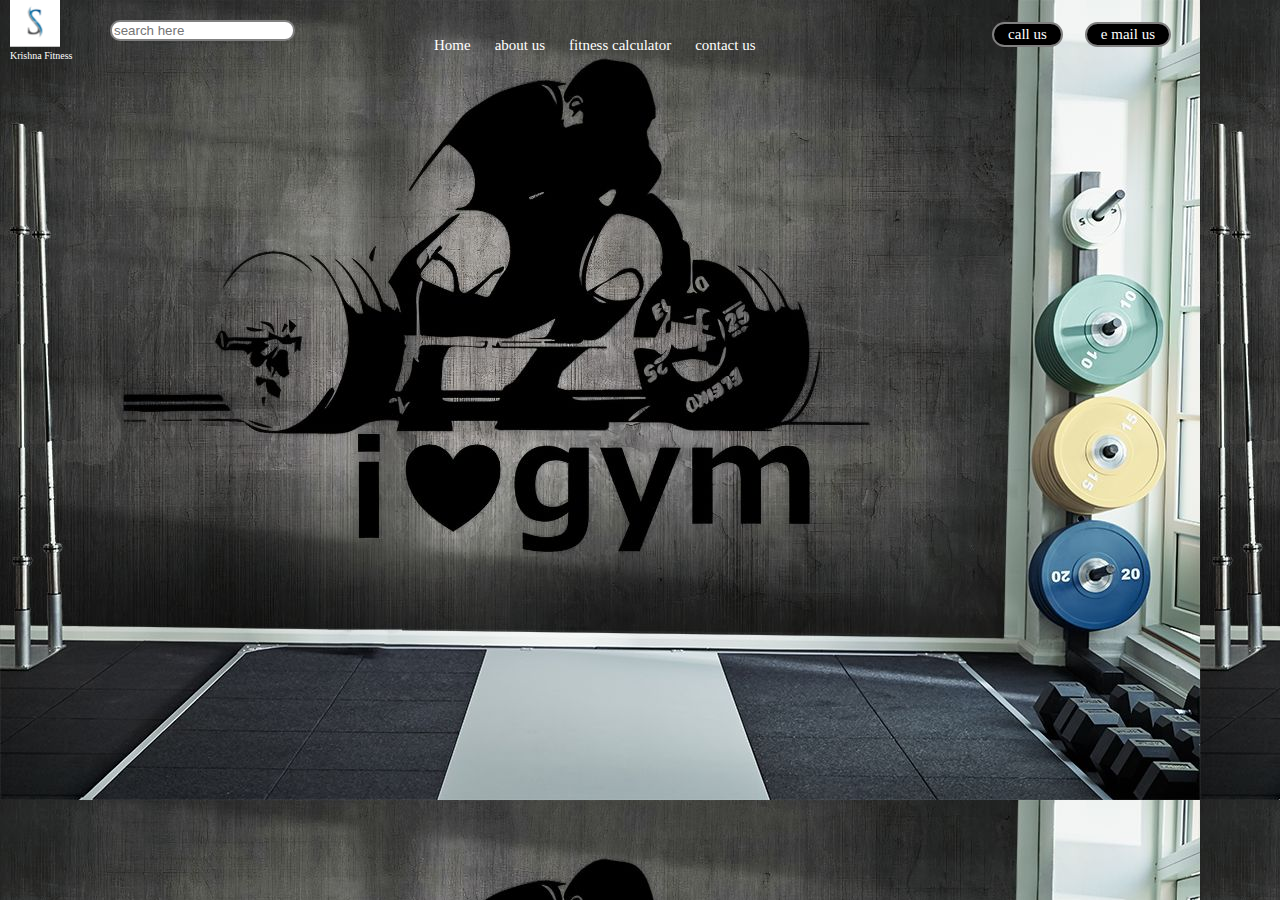
<file: project-1/index.html>
<!DOCTYPE html>
<html lang="en">
<head>
    <meta charset="UTF-8">
    <meta name="viewport" content="width=device-width, initial-scale=1.0">
    <title>GYM TRAINING</title>
    <style>
        /* *{
          margin: 0;
          padding: 0;  
        } */
       body{
        font-family: baloo bhai,cursive;
        color: white;
        margin: 10px;
        padding: 0px;
        /* border: 1px solid red; */
        background: url(gym\ bach\ ground.jpg);
       } 
       .left{
        display: inline-block;
        position: absolute;
        left:10px;
        top:0px;
       }
       .left img{
        width: 50px;
           }
           .left div{
             line-height: 10px;
            font-size: 10px;
            text-align: center;
           }
           .search{
            display: inline-block;
            position: absolute;
            left: 90px;
            right: 80px;
            margin-top: 10px;
             margin-left: 20px;
             padding-right: 20px;
             text-color:black ;
             }
           .search input{ border: 2px solid grey;
            border-radius: 10px;
          }
           .search input:hover{
            /* border: 2px solid grey;
            border-radius: 50px; */
            /* color: black; */
            background-color: rgb(55, 221, 239);
           }
           .mid{
            display: inline-block;
            position: absolute;
            left: 30%;
            right: 30%;
            margin-top: 10px;
           }
           
           .navbar li{
            display: inline-block;
            font-size: 15px;
           }
           .navbar li a{
            color: white;
             text-decoration: none;
             padding-top: 5px;
            padding : 5px 10px;
           }
           .navbar li a:hover,.navbar li a:active{
            text-decoration: underline;
            color: rgb(65, 24, 244);
            background-color: grey;
           }
           .right{
            position: absolute;
            right: 100px;
            top: 22px;
             display: inline-block;
           }
           .btn{
            font-family: baloo bhai,cursive;
            margin:0px 9px ;
            background-color: black;
            color: white;
            padding:2px 14px ;
            border: 2px solid grey;
            border-radius: 20px;
            font-size: 15px;
            cursor: pointer;
        }
      /* .login{
        border: 2px solid red;

        margin-top:30px ;
     }  */

     </style>
</head>
<body>
    <div class="left">
        <img src="logo for gym.png" alt="">
        <div>Krishna Fitness</div>
    </div>
    <div class="search">
        <input type="text" placeholder="search here">
    </div>
    <div class="mid">
      <ul class="navbar"> 
         <li><a href="home.html" target="_blank">Home</a></li>
        <li><a href="home.html">about us </a></li>
        <li><a href="#">fitness calculator</a></li>
        <li><a href="#">contact us</a></li>
    </ul>
    </div>
    <div class="right">
        <button class="btn">call us</button>
        <button class="btn">e mail us</button>
    </div>
<div class="login">
    <form action="">
       nnry
    </form>
</div>

</body>
</html>
</file>
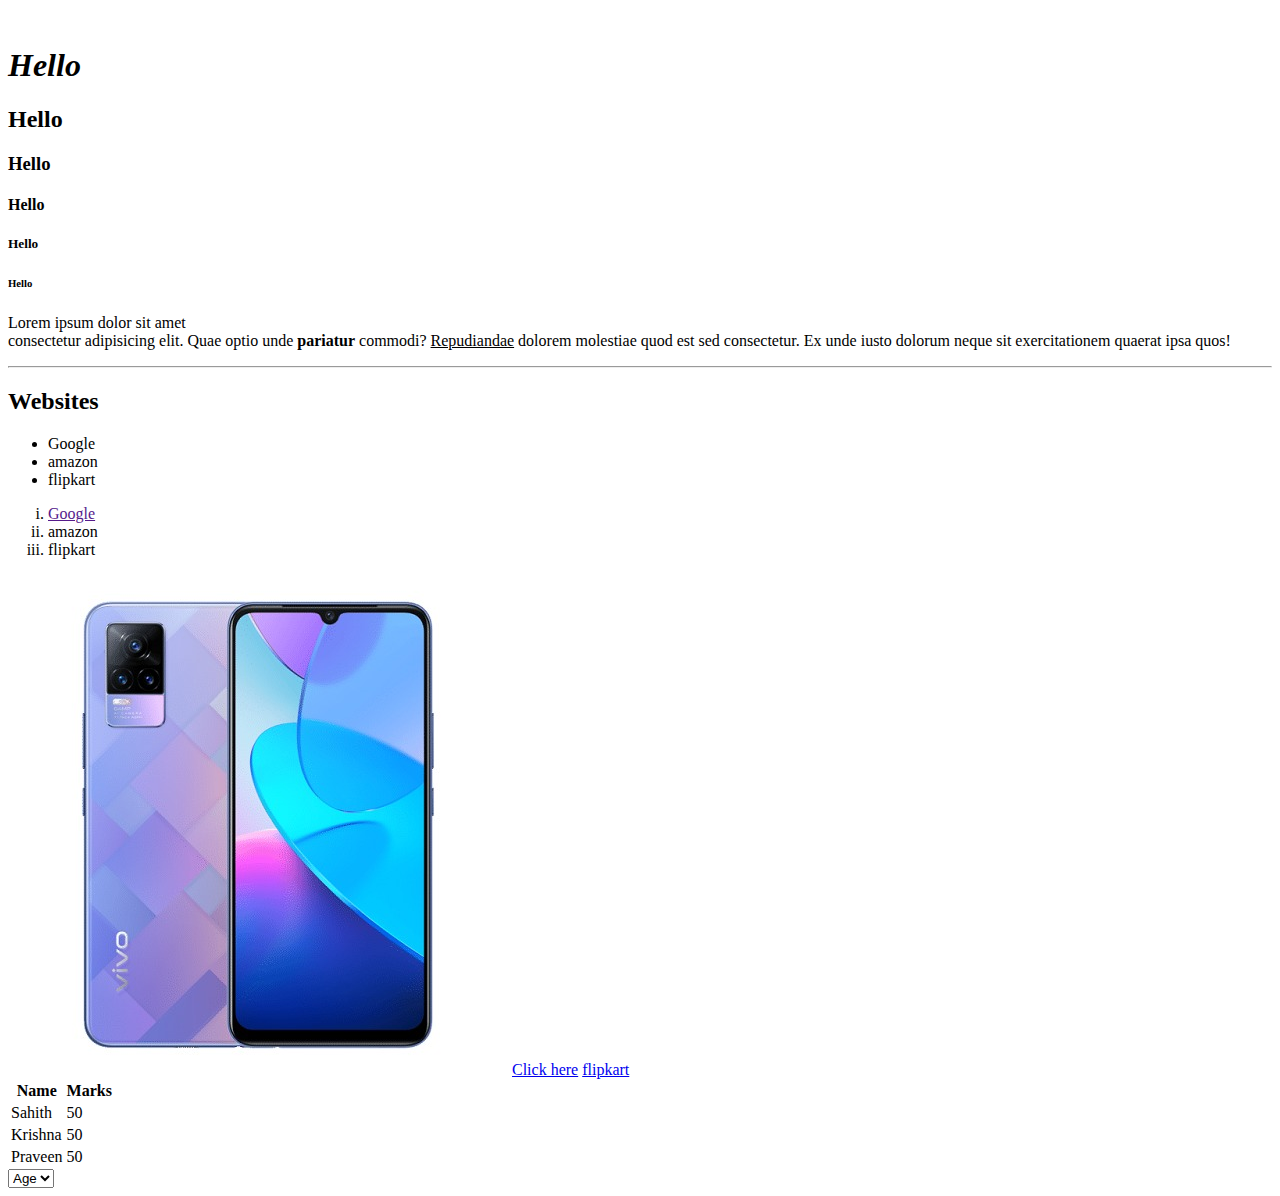
<file: Webdevelopment/index.html>
<!DOCTYPE html>
<html lang="en">
<head>
    <meta charset="UTF-8">
    <meta name="viewport" content="width=device-width, initial-scale=1.0">
    <title>Basic</title>
</head>
<body color="Red">
    <div>
        <img>
        <a>
        </a>
        <p></p>
    </div>
    <h1><i>Hello</i></h1>
    <h2><b>Hello</b></h2>
    <h3><span>H</span>ello</h3>
    <h4>Hello</h4>
    <h5>Hello</h5>
    <h6>Hello</h6>
    <p>Lorem ipsum dolor sit amet 
        <br>
        consectetur adipisicing elit. Quae optio unde
         <b>pariatur</b> commodi? <u>Repudiandae</u> 
        dolorem molestiae quod est sed consectetur. Ex unde iusto dolorum neque sit exercitationem quaerat ipsa quos!</p>
    <hr>
    <h2>Websites</h2>
    <ul>
        <li>Google</li>
        <li>amazon</li>
        <li>flipkart</li>
    </ul>
    <ol type="i">
        <li><a href="">Google</a></li>
        <li>amazon</li>
        <li>flipkart</li>
    </ol>
    <img src="mobile.jpg" alt="this is a mobile image">
    <a href="https://www.amazon.in/?&tag=googhydrabk1-21&ref=pd_sl_7hz2t19t5c_e&adgrpid=155259815513&hvpone=&hvptwo=&hvadid=676742245123&hvpos=&hvnetw=g&hvrand=9734575473329675232&hvqmt=e&hvdev=c&hvdvcmdl=&hvlocint=&hvlocphy=9302139&hvtargid=kwd-10573980&hydadcr=14453_2367553&gad_source=1" target="">Click here</a>
    <a href="https://www.flipkart.com/"></a>
    <a href="sample.html">flipkart</a>
    <table>
        <thead>
           <tr>
            <th>Name</th>
            <th>Marks</th>
           </tr>
        </thead>
        <tbody>
           <tr>
              <td>Sahith</td>
              <td>50</td>
           </tr>
           <tr>
            <td>Krishna</td>
            <td>50</td>
         </tr>
         <tr>
            <td>Praveen</td>
            <td>50</td>
         </tr>
        </tbody>
    </table>
    <select>
        <option>Age</option>
        <option>1</option>
        <option>2</option>
        <option>3</option>
        <option>4</option>
        <option>5</option>
    </select>
</body>
</html>
</file>
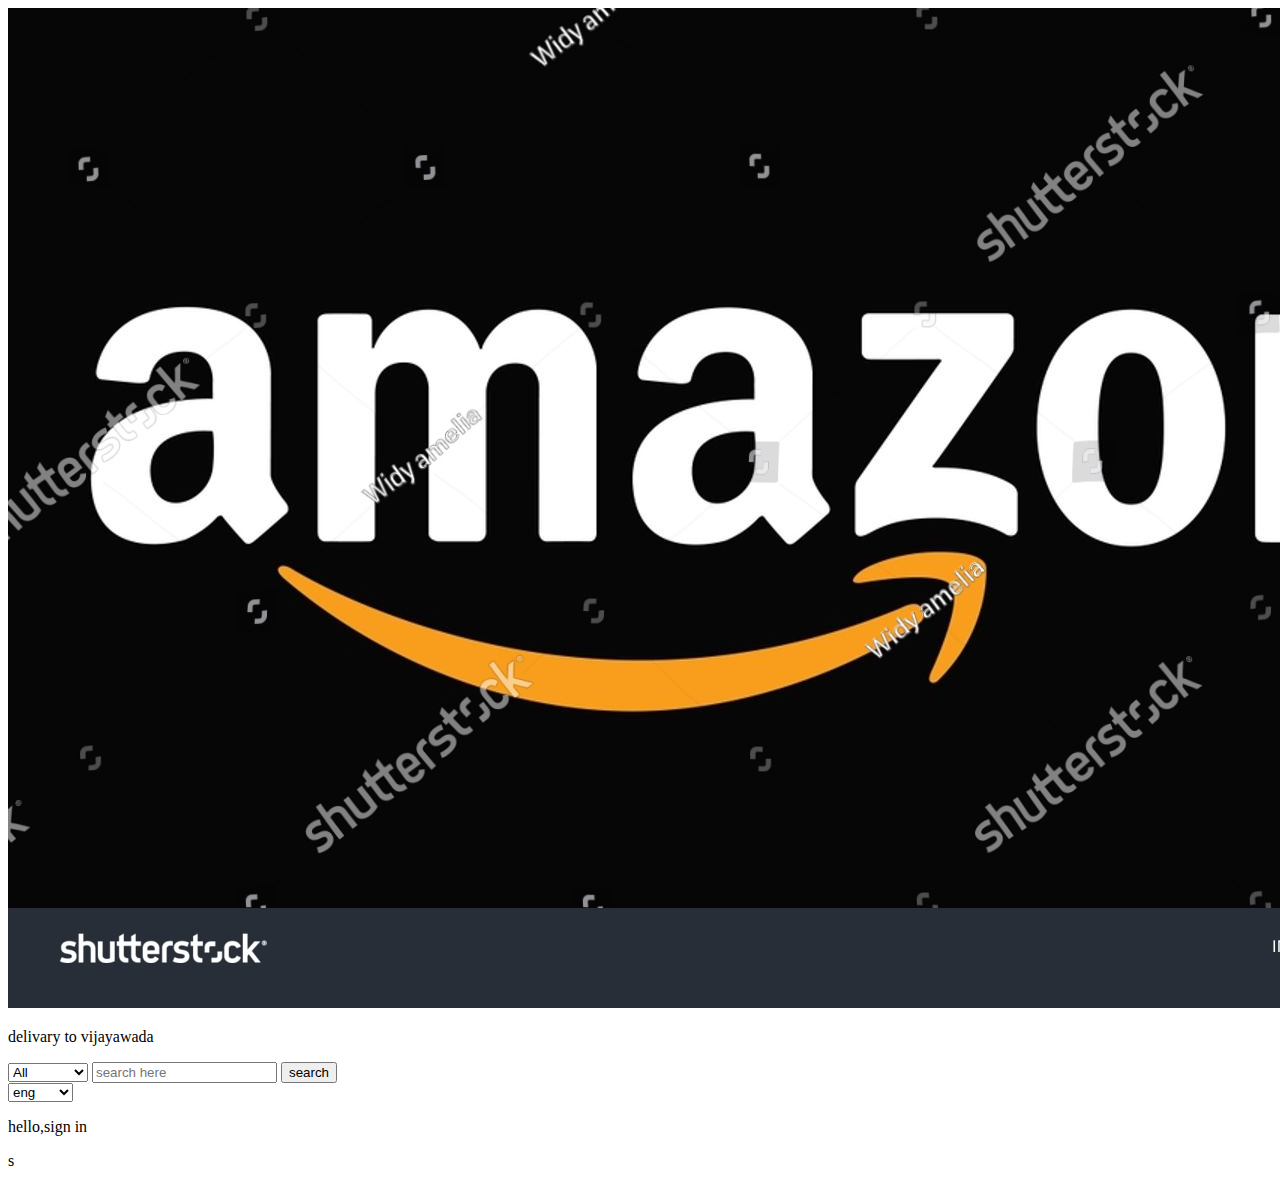
<file: Webdevelopment/Amazon/index.html>
<!DOCTYPE html>
<html lang="en">
<head>
    <meta charset="UTF-8">
    <meta name="viewport" content="width=device-width, initial-scale=1.0">
    <title>amazon</title>
</head>
<body>
    <div class="nav-bar1">
        <img src="amazon logo.jpg" alt="amazon logo">
        <p>delivary to vijayawada</p>
        <div class="nav"> 
        <select >
        <option>All</option>
        <option>moblie</option>
        <option>laptops</option>
        <option>tvs</option>
        <option>eletronics</option>
    </select>
        <input type="text" placeholder="search here">
        <button>search</button>
    </div>
    <select >
        <option>eng</option>
        <option>telu</option>
        <option>hindi</option>
        <option>tamil</option>
        <option>bengali</option>
    </select>
    <p>hello,sign in</p>
    <p>s</p>
    <div class="nav-bar2">
    
    </div>
</body>
</html>
</file>
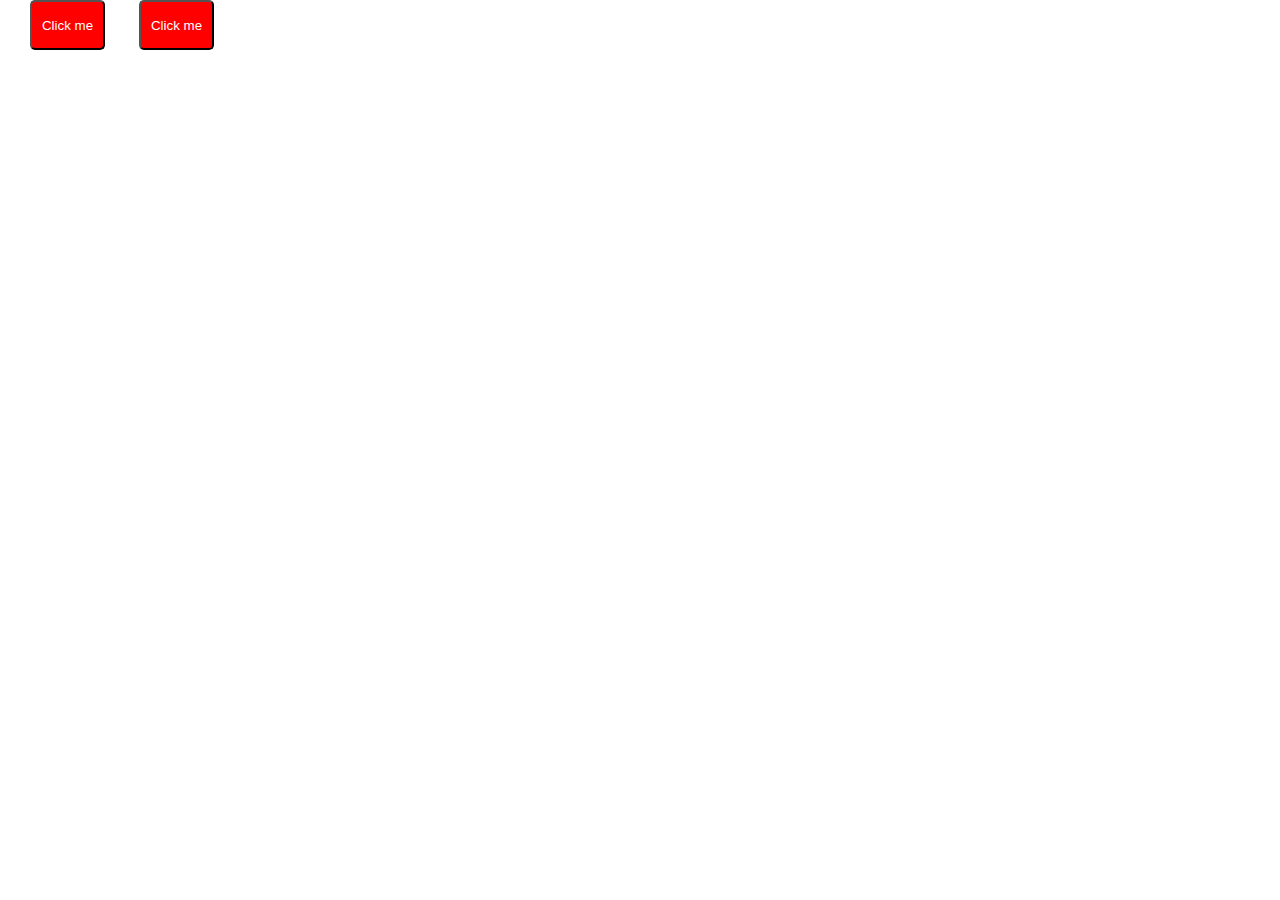
<file: project-1/demo.html>
<!DOCTYPE html>
<html lang="en">
<head>
    <meta charset="UTF-8">
    <meta name="viewport" content="width=device-width, initial-scale=1.0">
    <title>Document</title>
    <style>
        *{
            padding: 0;
            margin: 0;
        }
        h2{
            border: 2px solid black;
            display: inline-block;
            margin: 5px;
        }
        .dem{
        height: 150px;
        width: 150px; 
        border: 1px solid black;
        padding-left: 50px;
        margin-left: 50px;
        }
        button{
            height: 50px;
            width: 75px;
            color: white;
            background-color: red;
            border-radius: 5px;
            margin-left: 30px;
            /* padding-left: 30px; */
        }
    </style>
</head>
<body>
    <!-- <div class="dem">
      <h2>Box</h2>
      <h2>Box</h2>
    </div> -->
    <button>Click me</button>
    <button>Click me</button>
</body>
</html>
</file>
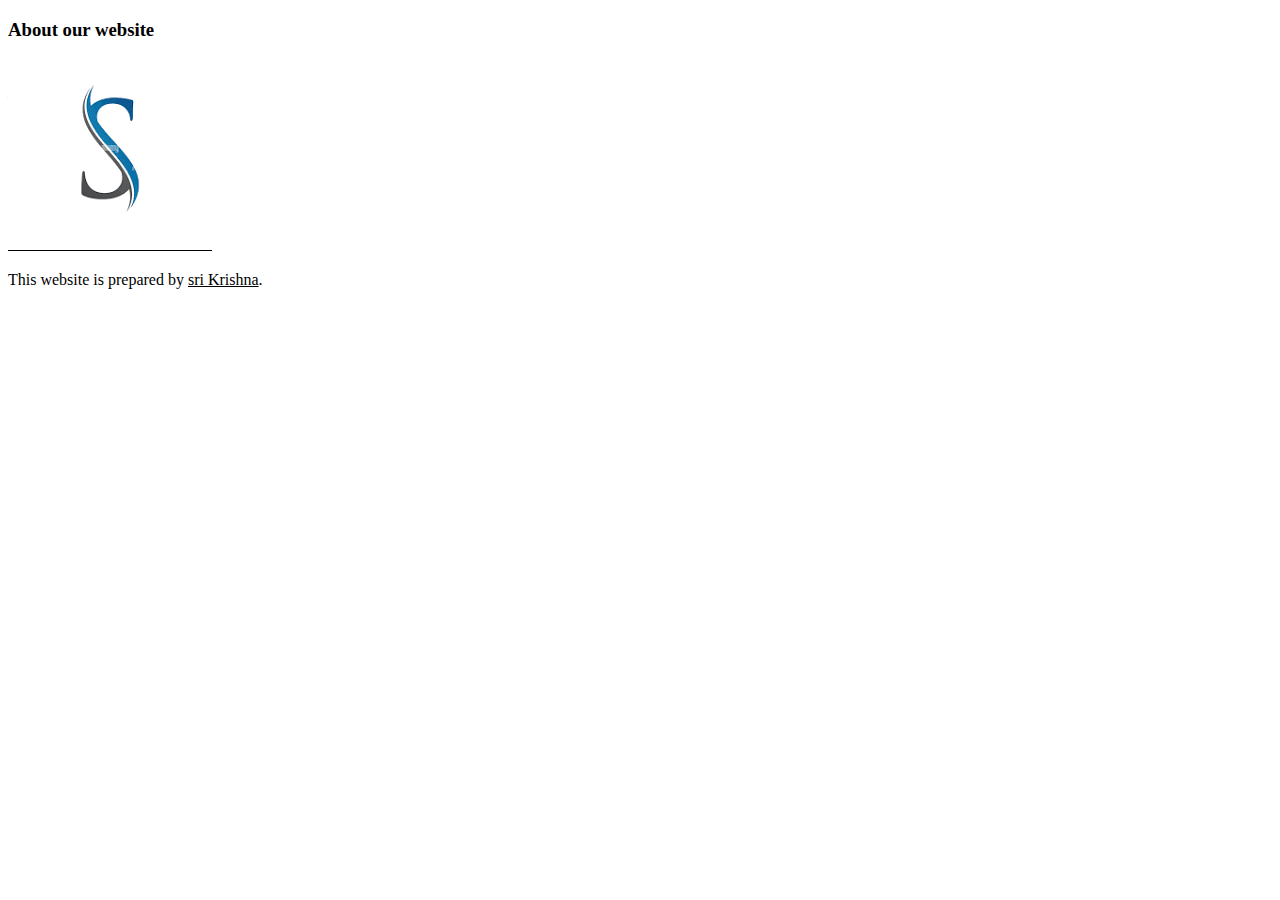
<file: project-1/home.html>
<!DOCTYPE html>
<html lang="en">
<head>
    <meta charset="UTF-8">
    <meta name="viewport" content="width=device-width, initial-scale=1.0">
    <title>Document</title>
</head>
<body>
    <h3>About our website </h3>
    <img src="logo for gym.png" alt="">
<p>This website is prepared by <u>sri Krishna</u>.</p>
</body>
</html>
</file>
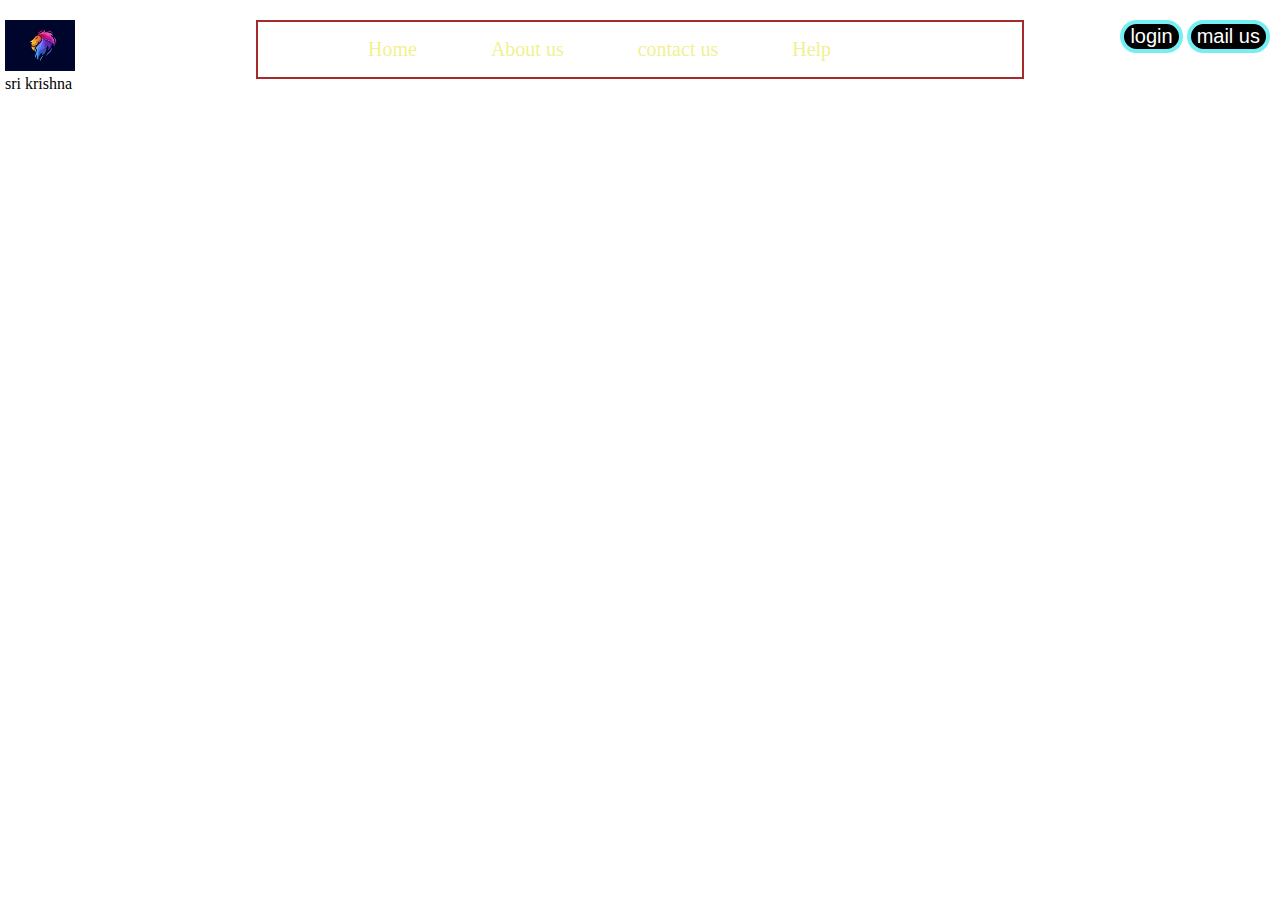
<file: Webdevelopment/practice.html>
<!DOCTYPE html>
<html lang="en">
<head>
    <meta charset="UTF-8">
    <meta name="viewport" content="width=device-width, initial-scale=1.0">
    <title>scroll bar</title>
    <style>
      body,{
       
  
      }
        .left{
            display: inline-block;
            position: absolute;
            left: 5px;
            top: 20px;
            /* border: 2px solid brown; */
        }
        .mid{
            /* background-color: aqua; */
            display: inline-block;
            position: absolute;
            right: 20%; 
             left: 20%; 
            top: 20px;
             /* width: 40%; */
            border: 2px solid brown;
        }
        .right{
            display: inline-block;
            position: absolute;
            right: 10px;
            top: 20px;
          /* border: 2px solid brown; */
        }
      .left img{
        width: 70px ;
      }
      .navbar li{
        display: inline-block;
        text-decoration: none;
        font-size:20px ;
      }
      .navbar li a{
        text-decoration: none;
        color: rgb(241, 241, 145);
        /* padding: 34px 23px; */
        /* padding-top: 500px; */
        padding-left: 70px ;
        
        /* padding-bottom:200px; */
        /* padding-top:200px; */
       
      }
     .navbar li a:hover{
        text-decoration: underline;
        color: blueviolet;
     }
     .btn{
        margin: 0px;
        color: white;
        border: 4px SOLID rgb(117, 238, 244);
        border-radius: 20px;
        background-color: black;
        cursor:pointer;
        font-size: 20px;
     }
     .btn:hover{
        background-color: brown;
     }
    </style>
</head>
<body background-img="gym background.jpeg" background-repeat="no-repeat" background-size="cover">
    <div class="left">
        <img src="lion logo.jpeg" alt=""> 
        <div>sri krishna</div>
    </div>
    <div class="mid">
        <ul class="navbar">
            <li><a href="#"> Home </a></li>
            <li><a href="#">About us</a></li>
            <li><a href="#">contact us </a></li>
            <li><a href="#">Help</a></li>
            <!-- <li><a href=""></a></li> -->

        </ul> 
    </div>
    <div class="right">
    <button class="btn">login</button>
    <button class="btn">mail us</button></div>
</body>
</html>
</file>
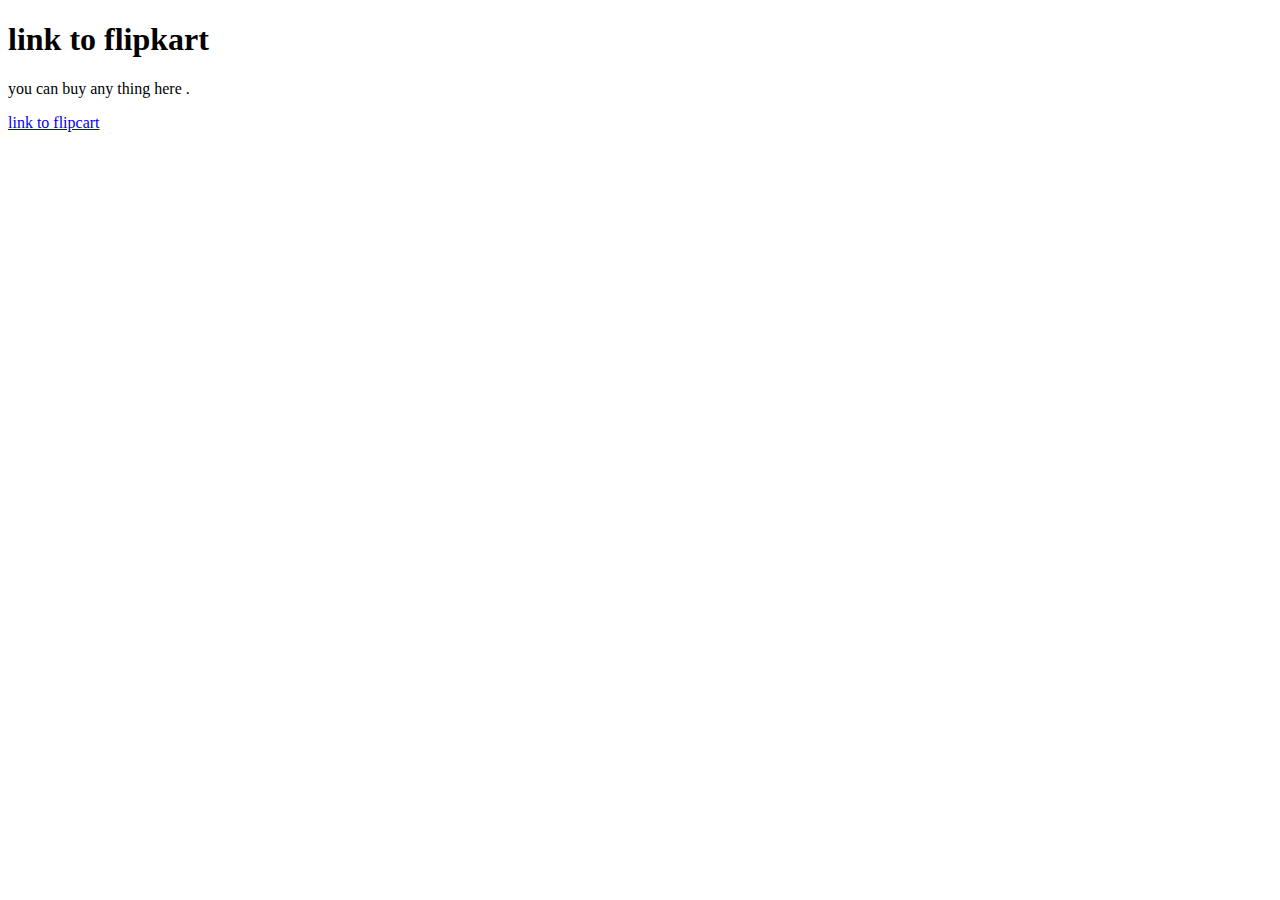
<file: Webdevelopment/sample.html>
<!DOCTYPE html>
<html lang="en">
<head>
    <meta charset="UTF-8">
    <meta name="viewport" content="width=device-width, initial-scale=1.0">
    <title>flipkart</title>
</head>
<body>
    <h1>link to flipkart</h1>
    <p>you can buy any thing here .</p>
    <a href="https://www.flipkart.com/">link to flipcart</a>
</body>
</html>
</file>
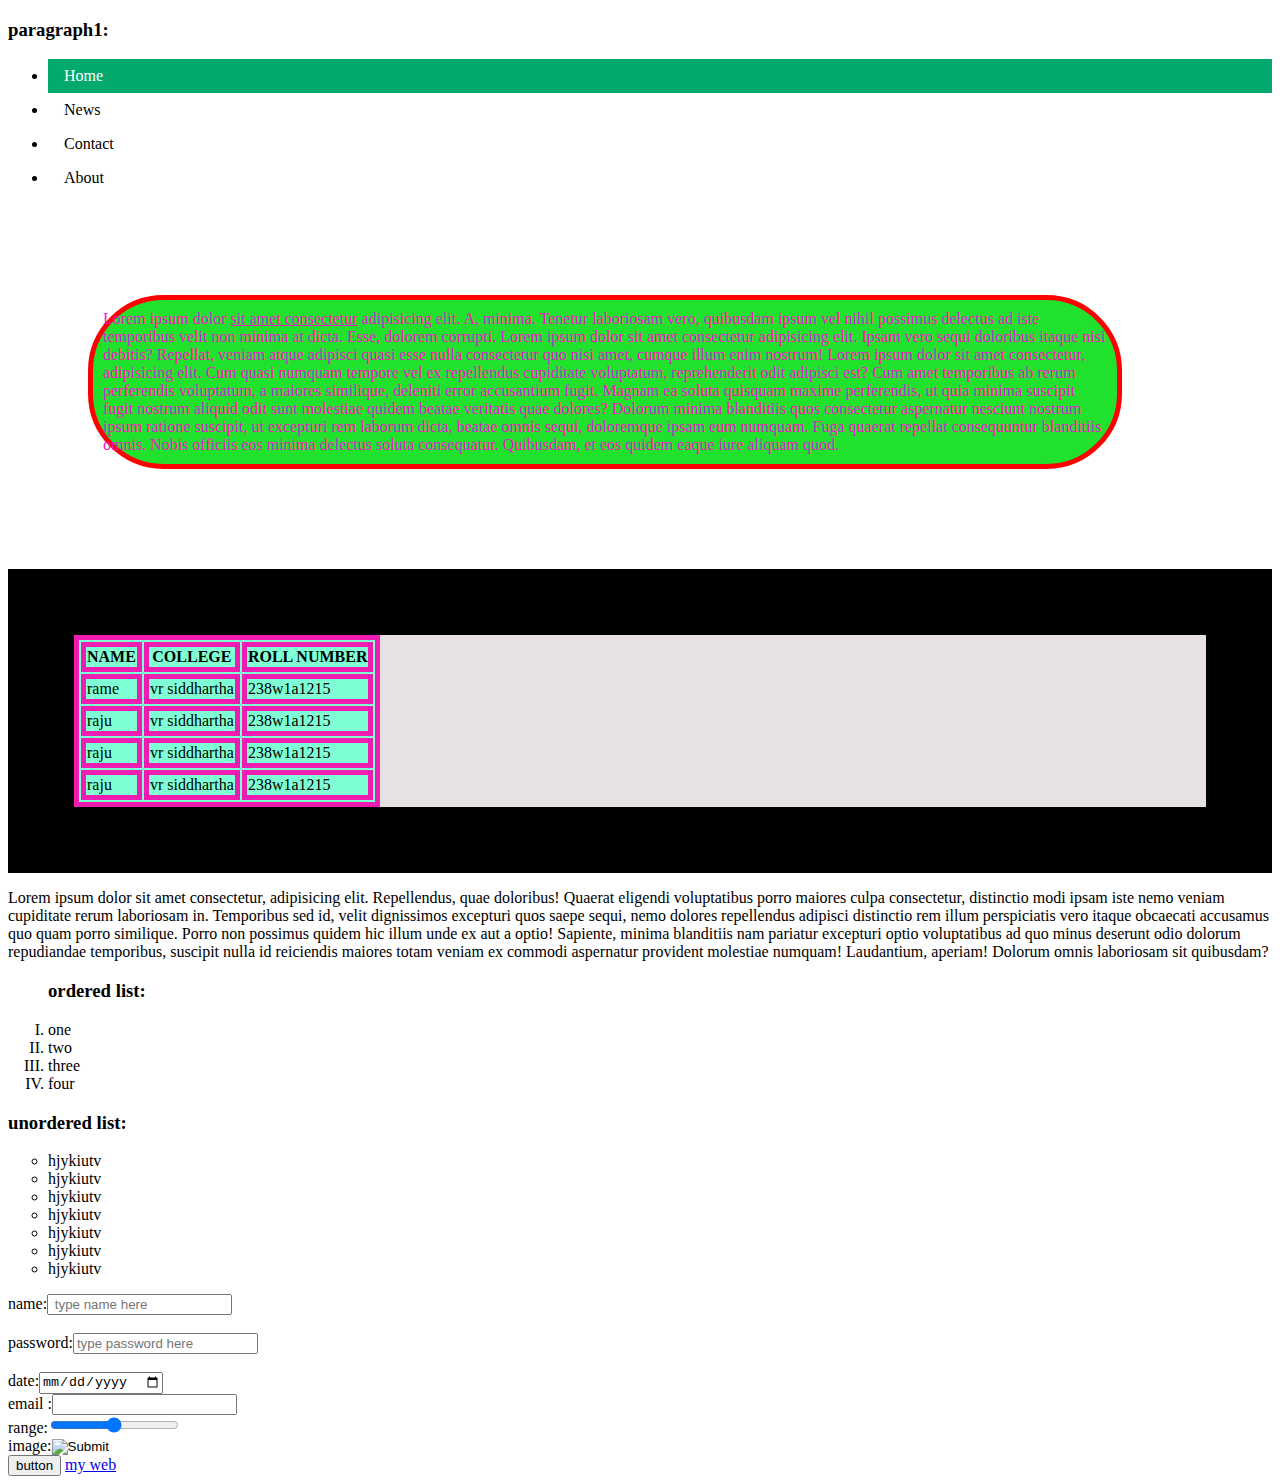
<file: Webdevelopment/some.html>
<!DOCTYPE html>
<html lang="en">
<head>
    <meta charset="UTF-8">
    <meta name="viewport" content="width=device-width, initial-scale=1.0">
    <title>html learning</title>
</head>
<style>
 .example{
color: rgb(246, 18, 200);
margin: 5%;
padding: 5px 5px 5px 5px ;
padding-inline-start: 50%;
}
#ex{
    background-color: rgb(32, 226, 45);
    border: 5px solid red;
    border-radius: 2cm;
    font-size: medium;
     font-family: cursive ;
     /* padding: 5px 5px 5px 5px ; */
     padding-right: 10px;
 } 
  #tab{ 
    background-color: rgb(232, 225, 225);
    border: 5px solid rgb(0, 0, 0);
    border-width: 66px;
    font-size: medium;
     font-family:times new roman ; 
 }  
table,th,td{
    border: 5px solid rgb(240, 27, 176);
    background-color: aquamarine;
}
#ex{
  margin-top: 100px;
  margin-bottom: 100px;
  margin-right: 150px;
  margin-left: 80px;
  padding: 10px 10px 10px 10px;
}
background-color: green;
background-color: "green";
ul {
  list-style-type: none;
  margin: 0;
  padding: 0;
  width: 25%;
  background-color: #f1f1f1;
  position: fixed;
  height: 100%;
  overflow: auto;
}

li a {
  display: block;
  color: #000;
  padding: 8px 16px;
  text-decoration: none;
}

li a.active {
  background-color: #04AA6D;
  color: white;
}

li a:hover:not(.active) {
  background-color: #555;
  color: white;
}





</style>
    
    <h3>paragraph1:</h3>
    <div class="bar" id="navigation"><ul>
        <li><a class="active" href="#home">Home</a></li>
        <li><a href="#news">News</a></li>
        <li><a href="#contact">Contact</a></li>
        <li><a href="#about">About</a></li>
      </ul></div>



    <div class="example" id="ex">Lorem ipsum dolor <u>sit amet consectetur</u> adipisicing elit. A, minima. Tenetur laboriosam vero, quibusdam ipsum vel nihil possimus delectus ad iste temporibus velit non minima at dicta. Esse, dolorem corrupti. Lorem ipsum dolor sit amet consectetur adipisicing elit. Ipsam vero sequi doloribus itaque nisi debitis? Repellat, veniam atque adipisci quasi esse nulla consectetur quo nisi amet, cumque illum enim nostrum!
    Lorem ipsum dolor sit amet consectetur, adipisicing elit. Cum quasi numquam tempore vel ex repellendus cupiditate voluptatum, reprehenderit odit adipisci est? Cum amet temporibus ab rerum perferendis voluptatum, a maiores similique, deleniti error accusantium fugit. Magnam ea soluta quisquam maxime perferendis, ut quia minima suscipit fugit nostrum aliquid odit sunt molestiae quidem beatae veritatis quae dolores? Dolorum minima blanditiis quos consectetur aspernatur nesciunt nostrum ipsum ratione suscipit, ut excepturi rem laborum dicta, beatae omnis sequi, doloremque ipsam eum numquam. Fuga quaerat repellat consequuntur blanditiis omnis. Nobis officiis eos minima delectus soluta consequatur. Quibusdam, et eos quidem eaque iure aliquam quod.
 </div>
 <div class="tabulardata" id="tab" border="1">
   <table>
    <thead>
        <tr>
            <th>NAME</th>
            <TH>COLLEGE</TH>
            <TH>ROLL NUMBER</TH>
        </tr>
    </thead>
    <TBody>
<tr>
    <td>rame</td>
    <td>vr siddhartha</td>
    <td>238w1a1215</td>
</tr>
<tr>
    <td>raju</td>
    <td>vr siddhartha</td>
    <td>238w1a1215</td>
</tr>
<tr>
    <td>raju</td>
    <td>vr siddhartha</td>
    <td>238w1a1215</td>
</tr>
<tr>
    <td>raju</td>
    <td>vr siddhartha</td>
    <td>238w1a1215</td>
</tr>
    </TBody>
   </table> 
 </div>
 <p> Lorem ipsum dolor sit amet consectetur, adipisicing elit. Repellendus, quae doloribus! Quaerat eligendi voluptatibus porro maiores culpa consectetur, distinctio modi ipsam iste nemo veniam cupiditate rerum laboriosam in. Temporibus sed id, velit dignissimos excepturi quos saepe sequi, nemo dolores repellendus adipisci distinctio rem illum perspiciatis vero itaque obcaecati accusamus quo quam porro similique. Porro non possimus quidem hic illum unde ex aut a optio! Sapiente, minima blanditiis nam pariatur excepturi optio voluptatibus ad quo minus deserunt odio dolorum repudiandae temporibus, suscipit nulla id reiciendis maiores totam veniam ex commodi aspernatur provident molestiae numquam! Laudantium, aperiam! Dolorum omnis laboriosam sit quibusdam? 
 </p>
<div class="order" id="ordered">
    <ol type="I">
        <h3>ordered list:</h3>
        <li>one</li>
        <li>two</li>
        <li>three</li>
        <li>four</li>
    </ol>
    <h3>unordered list:</h3>
    <ul type="circle">
<li>hjykiutv</li>
<li>hjykiutv</li>
<li>hjykiutv</li>
<li>hjykiutv</li>
<li>hjykiutv</li>
<li>hjykiutv</li>
<li>hjykiutv</li>
 </ul>
</div>
  <div class="forms" id="formscreation"> 
    <form action="">
       <div>name:<input type="text" placeholder=" type name here"></div>
       <br>
       <div>password:<input type="password" placeholder="type password here"></div>
       <i class="far fa-eye" id="togglePassword" style="margin-left: -30px; cursor: pointer;"></i>

     </form>
     <div> date:<input type="date"></div>
     <div>email :<input type="email"></div>
     <div>range:<input type="range"></div>
      <div>image:<input type="image"></div> 
 <button>button</button> 
<a href="file:///C:/Users/dasar/OneDrive/Desktop/Webdevelopment/some.html">my web</a>
</div>

<!-- <div class="bar" id="navigation"><ul>
  <li><a class="active" href="#home">Home</a></li>
  <li><a href="#news">News</a></li>
  <li><a href="#contact">Contact</a></li>
  <li><a href="#about">About</a></li>
</ul></div> -->
</body>
</html>
</file>
